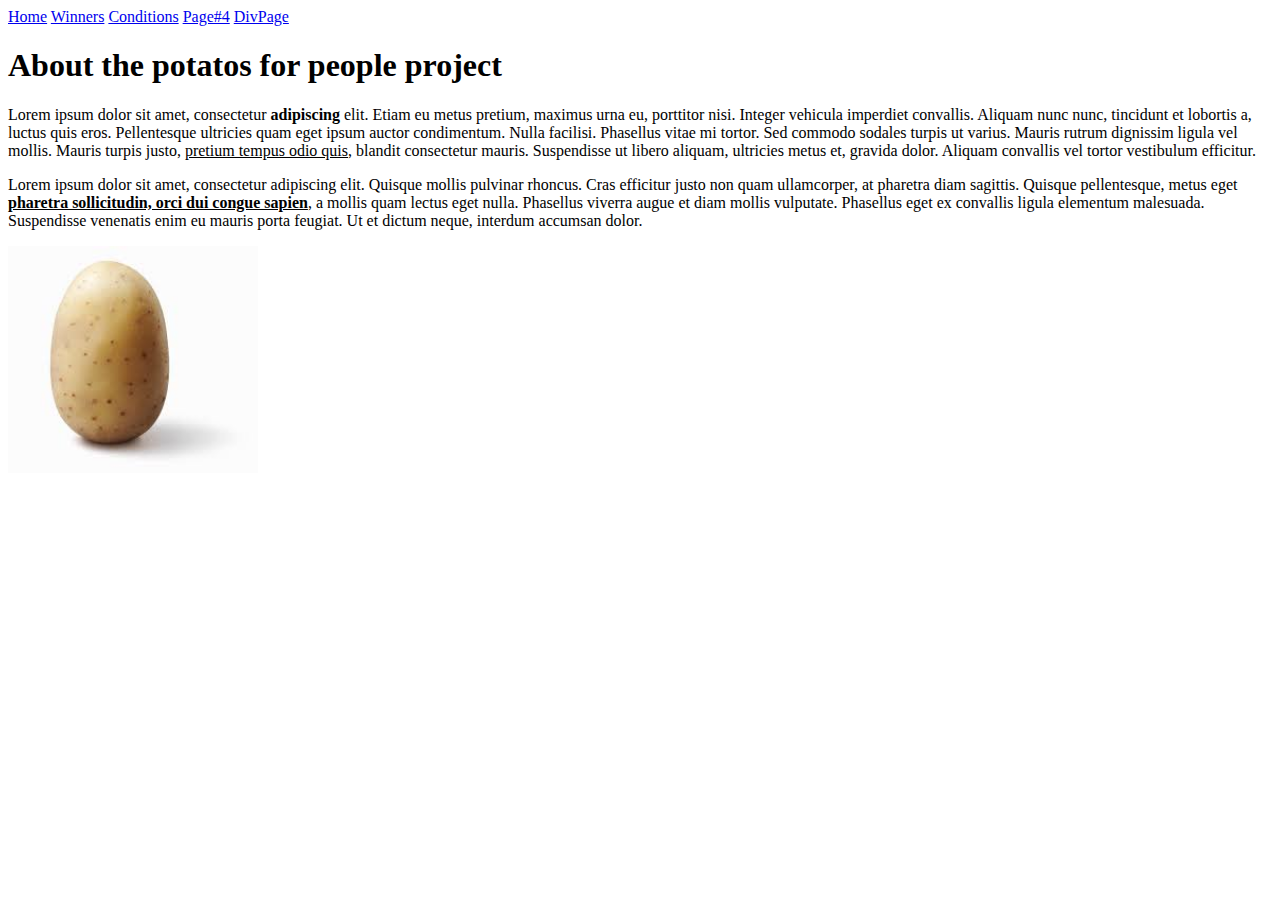
<file: Lab_01/index.html>
<!DOCTYPE html>
<html lang="en">
<head>
    <meta charset="utf-8">
    <title>Home Page</title>
</head>
<body>
    <a href="index.html">Home</a>
    <a href="winners.html">Winners</a>
    <a href="conditions.html">Conditions</a>
    <a href="page4.html">Page#4</a>
    <a href="page5.html">DivPage</a>
    <h1>About the potatos for people project</h1>
    <p>Lorem ipsum dolor sit amet, consectetur <b>adipiscing</b> elit. Etiam eu metus pretium, maximus urna eu, porttitor nisi. Integer vehicula imperdiet convallis. Aliquam nunc nunc, tincidunt et lobortis a, luctus quis eros. Pellentesque ultricies quam eget ipsum auctor condimentum. Nulla facilisi. Phasellus vitae mi tortor. Sed commodo sodales turpis ut varius. Mauris rutrum dignissim ligula vel mollis. Mauris turpis justo, <u>pretium tempus odio quis</u>, blandit consectetur mauris. Suspendisse ut libero aliquam, ultricies metus et, gravida dolor. Aliquam convallis vel tortor vestibulum efficitur.</p>
    <p></p>
    <p>Lorem ipsum dolor sit amet, consectetur adipiscing elit. Quisque mollis pulvinar rhoncus. Cras efficitur justo non quam ullamcorper, at pharetra diam sagittis. Quisque pellentesque, metus eget <b><u>pharetra sollicitudin, orci dui congue sapien</u></b>, a mollis quam lectus eget nulla. Phasellus viverra augue et diam mollis vulputate. Phasellus eget ex convallis ligula elementum malesuada. Suspendisse venenatis enim eu mauris porta feugiat. Ut et dictum neque, interdum accumsan dolor.</p>
<img src="img/potato.jpg" alt="Potato" title="A delicious potato" style="width: 250px">
</body>
</html>
</file>
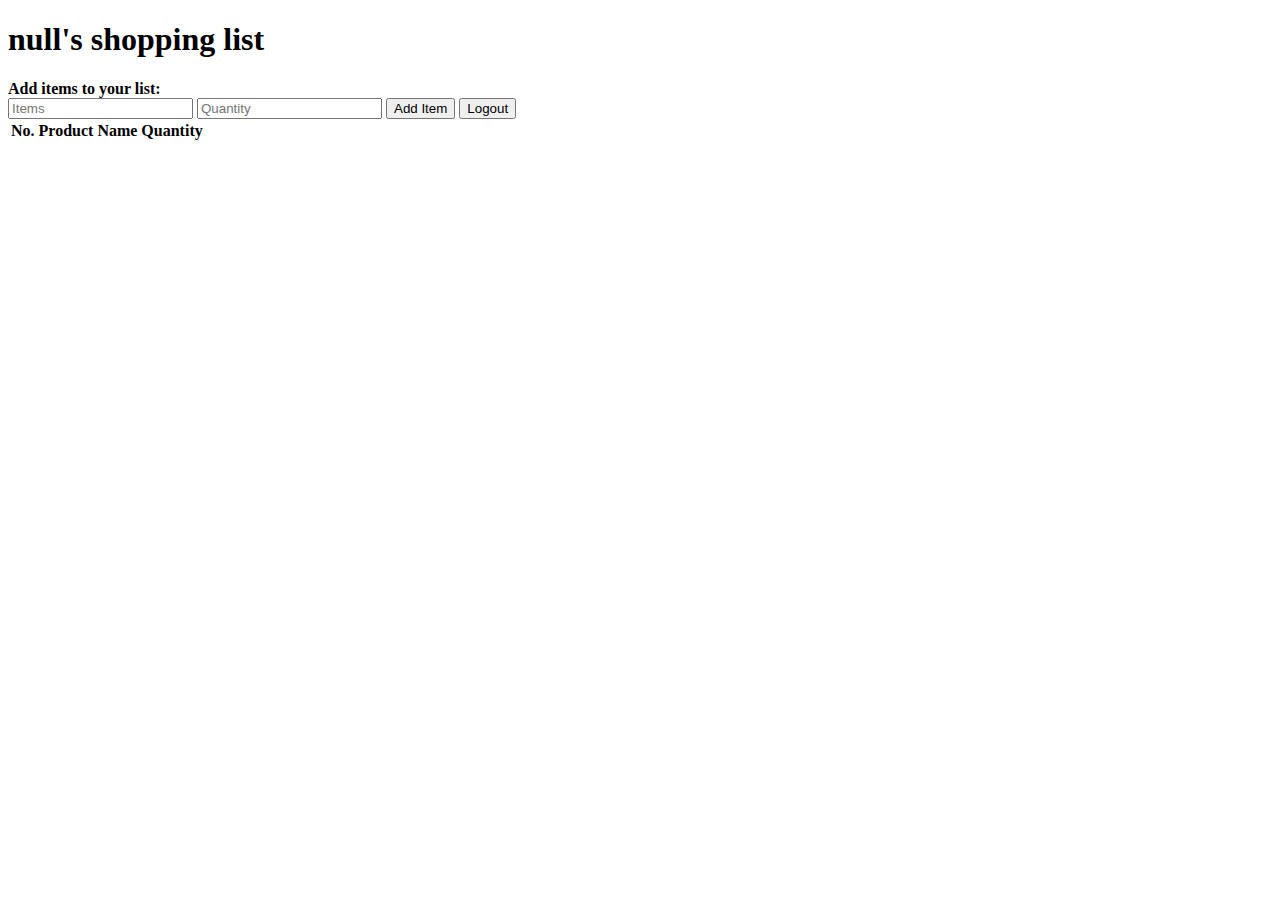
<file: Lab_10/index.html>
<!DOCTYPE html>
<html lang="en">
<head>
<meta charset="utf-8">
<title>Lab10</title>
<script src="script.js" async></script>
</head>
<body onload="getUserName()">
<h1 id="name"></h1>
<form>
    <label for="addItem"><b>Add items to your list:</b></label><br>
    <input type="text" id="addItem" placeholder="Items">
    <input type="number" id="quantity" min="1" placeholder="Quantity">
    <button type="button" id="addItemButton" onclick="addLocalList()"> Add Item </button>
    <button type="button" id="logout" onclick="userLogout()"> Logout </button>
</form>
<table id="table">
    <tr>
        <th>No.</th>
        <th>Product Name</th>
        <th>Quantity</th>
    </tr>
</table>
</body>
</html>
</file>
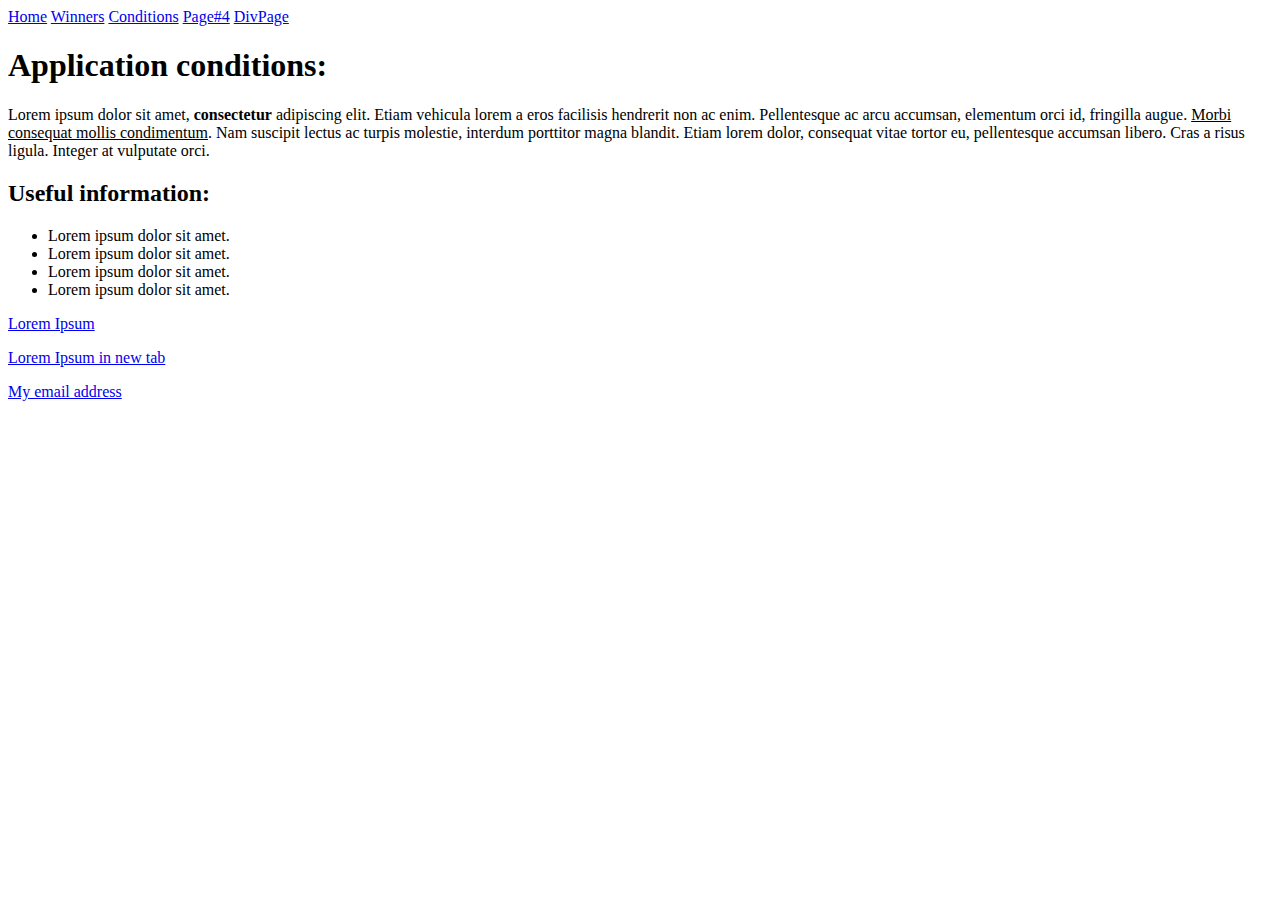
<file: Lab_01/conditions.html>
<!DOCTYPE html>
<html lang="en">
<head>
    <meta charset="utf-8">
    <title>Conditions</title>
</head>
<body>
     <a href="index.html">Home</a>
     <a href="winners.html">Winners</a> 
    <a href="conditions.html">Conditions</a>
    <a href="page4.html">Page#4</a>
    <a href="page5.html">DivPage</a>
     <h1>Application conditions:</h1>
     <p>Lorem ipsum dolor sit amet, <b>consectetur</b> adipiscing elit. Etiam vehicula lorem a eros facilisis hendrerit non ac enim. Pellentesque ac arcu accumsan, elementum orci id, fringilla augue. <u>Morbi consequat mollis condimentum</u>. Nam suscipit lectus ac turpis molestie, interdum porttitor magna blandit. Etiam lorem dolor, consequat vitae tortor eu, pellentesque accumsan libero. Cras a risus ligula. Integer at vulputate orci. </p>
   <h2>Useful information:</h2>
   <ul>
   <li>
       Lorem ipsum dolor sit amet. 
   </li>
    <li>
       Lorem ipsum dolor sit amet. 
   </li>
    <li>
       Lorem ipsum dolor sit amet. 
   </li>
    <li>
       Lorem ipsum dolor sit amet. 
   </li>
   </ul>
   <a href="https://www.lipsum.com/" target="_self">Lorem Ipsum</a>
   <p></p>
    <a href="https://www.lipsum.com/" target="_blank">Lorem Ipsum in new tab</a>
    <p><a href="mailto: baadam@ttu.ee">My email address</a></p>
</body>
</html>
</file>
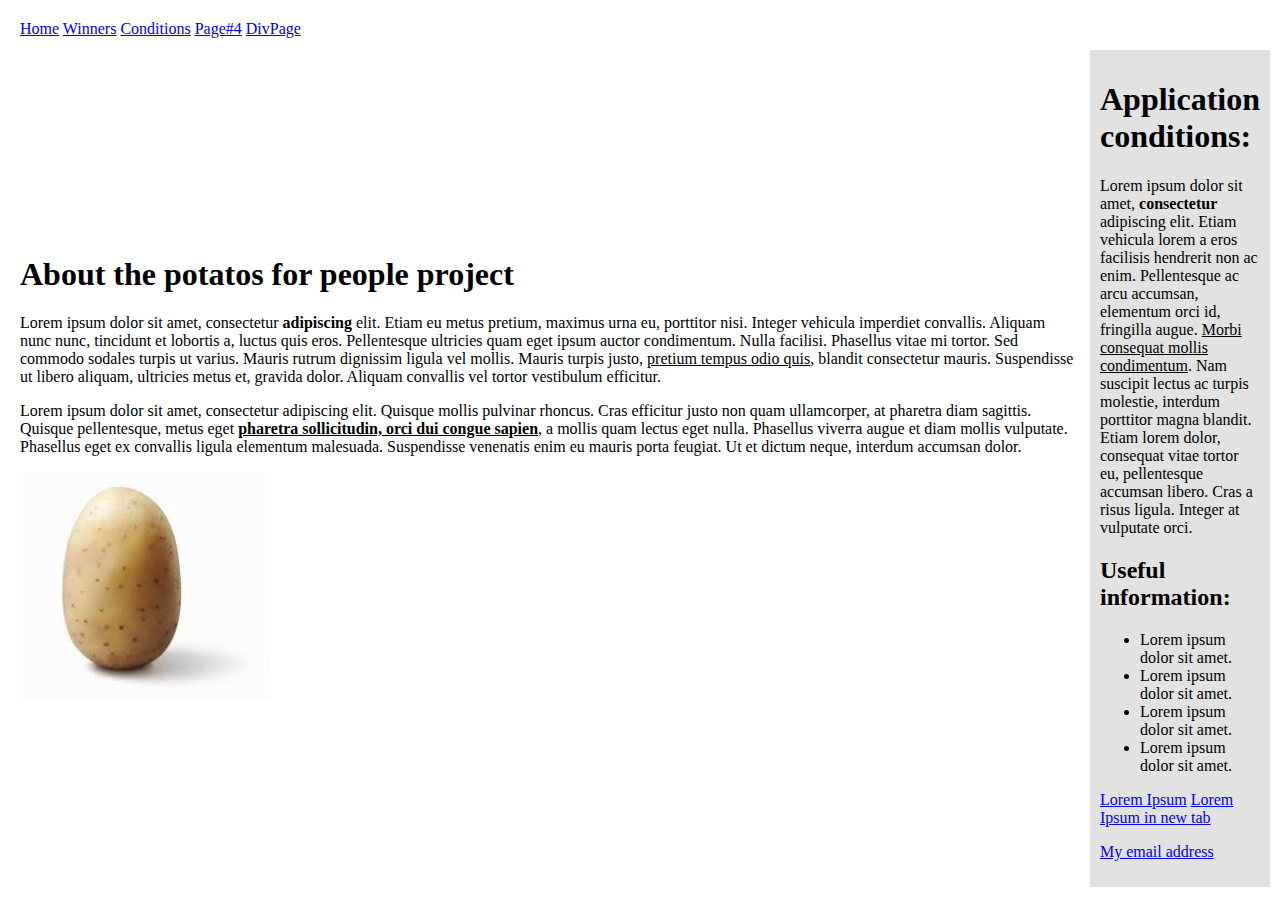
<file: Lab_01/page4.html>
<!DOCTYPE html>
<html lang="en">
    <head>
        <meta charset="utf-8">
         <title>Page#4</title>
    </head>
    <body>
       
        <table style="width:100%" cellspacing="2px" cellpadding="10px" border="0">
            <tr>
             <td style="width:100%">
                 <a href="index.html">Home</a>
                 <a href="winners.html">Winners</a> 
                 <a href="conditions.html">Conditions</a>
                 <a href="page4.html">Page#4</a>
                 <a href="page5.html">DivPage</a>
             </td>
            
            </tr>
           <tr>
             <td style="width:80%">
                  <h1>About the potatos for people project</h1>
                 <p>Lorem ipsum dolor sit amet, consectetur <b>adipiscing</b> elit. Etiam eu metus pretium, maximus urna eu, porttitor nisi. Integer vehicula imperdiet     convallis. Aliquam nunc nunc, tincidunt et lobortis a, luctus quis eros. Pellentesque ultricies quam eget ipsum auctor condimentum. Nulla facilisi. Phasellus vitae mi tortor. Sed commodo sodales turpis ut varius. Mauris rutrum dignissim ligula vel mollis. Mauris turpis justo, <u>pretium tempus odio quis</u>, blandit consectetur mauris. Suspendisse ut libero aliquam, ultricies metus et, gravida dolor. Aliquam convallis vel tortor vestibulum efficitur.</p>
                <p>Lorem ipsum dolor sit amet, consectetur adipiscing elit. Quisque mollis pulvinar rhoncus. Cras efficitur justo non quam ullamcorper, at pharetra diam sagittis. Quisque pellentesque, metus eget <b><u>pharetra sollicitudin, orci dui congue sapien</u></b>, a mollis quam lectus eget nulla. Phasellus viverra augue et diam mollis vulputate. Phasellus eget ex convallis ligula elementum malesuada. Suspendisse venenatis enim eu mauris porta feugiat. Ut et dictum neque, interdum accumsan dolor.</p>
                <img src="img/potato.jpg" alt="Potato" title="A delicious potato" style="width: 250px">
               </td>
               <td style="width:20%" style="min-width:200px" bgcolor="E2E2E2">
                   <h1>Application conditions:</h1>
                 <p>Lorem ipsum dolor sit amet, <b>consectetur</b> adipiscing elit. Etiam vehicula lorem a eros facilisis hendrerit non ac enim. Pellentesque ac arcu accumsan, elementum orci id, fringilla augue. <u>Morbi consequat mollis condimentum</u>. Nam suscipit lectus ac turpis molestie, interdum porttitor magna blandit. Etiam lorem dolor, consequat vitae tortor eu, pellentesque accumsan libero. Cras a risus ligula. Integer at vulputate orci. </p>
                 <h2>Useful information:</h2>
                 <ul>
                 <li>
                        Lorem ipsum dolor sit amet. 
                 </li>
                 <li>
                     Lorem ipsum dolor sit amet. 
                 </li>
                 <li>
                     Lorem ipsum dolor sit amet. 
                 </li>
                 <li>
                     Lorem ipsum dolor sit amet. 
                 </li>
                 </ul>
                 <a href="https://www.lipsum.com/" target="_self">Lorem Ipsum</a>
                 <a href="https://www.lipsum.com/" target="_blank">Lorem Ipsum in new tab</a>
                 <p><a href="mailto: baadam@ttu.ee">My email address</a></p>
               </td>
               </tr>
        </table>
    </body>
</html>
</file>
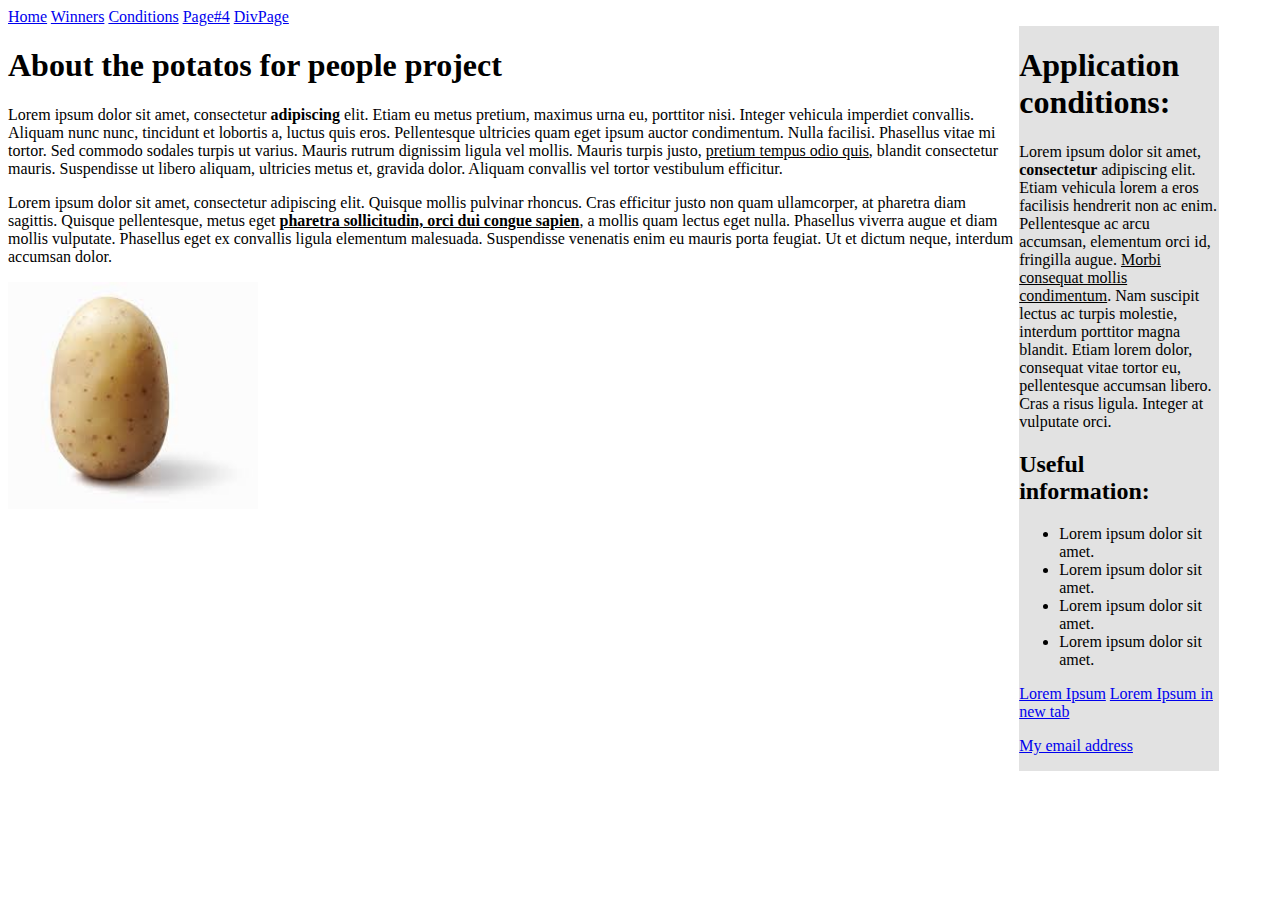
<file: Lab_01/page5.html>
<!DOCTYPE html>
<html lang="en">
<head>
    <meta charset="utf-8">
    <title>Div Page</title>
</head>
<body>
   <div>
       <div>
         <a href="index.html">Home</a>
         <a href="winners.html">Winners</a>
         <a href="conditions.html">Conditions</a>
         <a href="page4.html">Page#4</a>
         <a href="page5.html">DivPage</a>
       </div>
       <div style="display:inline-block; width:80%;">
         <h1>About the potatos for people project</h1>
         <p>Lorem ipsum dolor sit amet, consectetur <b>adipiscing</b> elit. Etiam eu metus pretium, maximus urna eu, porttitor nisi. Integer vehicula imperdiet     convallis. Aliquam nunc nunc, tincidunt et lobortis a, luctus quis eros. Pellentesque ultricies quam eget ipsum auctor condimentum. Nulla facilisi. Phasellus vitae mi tortor. Sed commodo sodales turpis ut varius. Mauris rutrum dignissim ligula vel mollis. Mauris turpis justo, <u>pretium tempus odio quis</u>, blandit consectetur mauris. Suspendisse ut libero aliquam, ultricies metus et, gravida dolor. Aliquam convallis vel tortor vestibulum efficitur.</p>
         <p>Lorem ipsum dolor sit amet, consectetur adipiscing elit. Quisque mollis pulvinar rhoncus. Cras efficitur justo non quam ullamcorper, at pharetra diam sagittis. Quisque pellentesque, metus eget <b><u>pharetra sollicitudin, orci dui congue sapien</u></b>, a mollis quam lectus eget nulla. Phasellus viverra augue et diam mollis vulputate. Phasellus eget ex convallis ligula elementum malesuada. Suspendisse venenatis enim eu mauris porta feugiat. Ut et dictum neque, interdum accumsan dolor.</p>
         <img src="img/potato.jpg" alt="Potato" title="A delicious potato" style="width: 250px"> 
       </div>
       <div style="display:inline-block; width:200px; background-color:#E2E2E2; position: absolute;">
         <h1>Application conditions:</h1>
         <p>Lorem ipsum dolor sit amet, <b>consectetur</b> adipiscing elit. Etiam vehicula lorem a eros facilisis hendrerit non ac enim. Pellentesque ac arcu accumsan, elementum orci id, fringilla augue. <u>Morbi consequat mollis condimentum</u>. Nam suscipit lectus ac turpis molestie, interdum porttitor magna blandit. Etiam lorem dolor, consequat vitae tortor eu, pellentesque accumsan libero. Cras a risus ligula. Integer at vulputate orci. </p>
         <h2>Useful information:</h2>
         <ul>
             <li>
                     Lorem ipsum dolor sit amet. 
             </li>
             <li>
                     Lorem ipsum dolor sit amet. 
             </li>
             <li>
                     Lorem ipsum dolor sit amet. 
             </li>
             <li>
                     Lorem ipsum dolor sit amet. 
             </li>
         </ul>
         <a href="https://www.lipsum.com/" target="_self">Lorem Ipsum</a>
         <a href="https://www.lipsum.com/" target="_blank">Lorem Ipsum in new tab</a>
         <p><a href="mailto: baadam@ttu.ee">My email address</a></p>
       </div>
   </div>
</body>
</html>
</file>
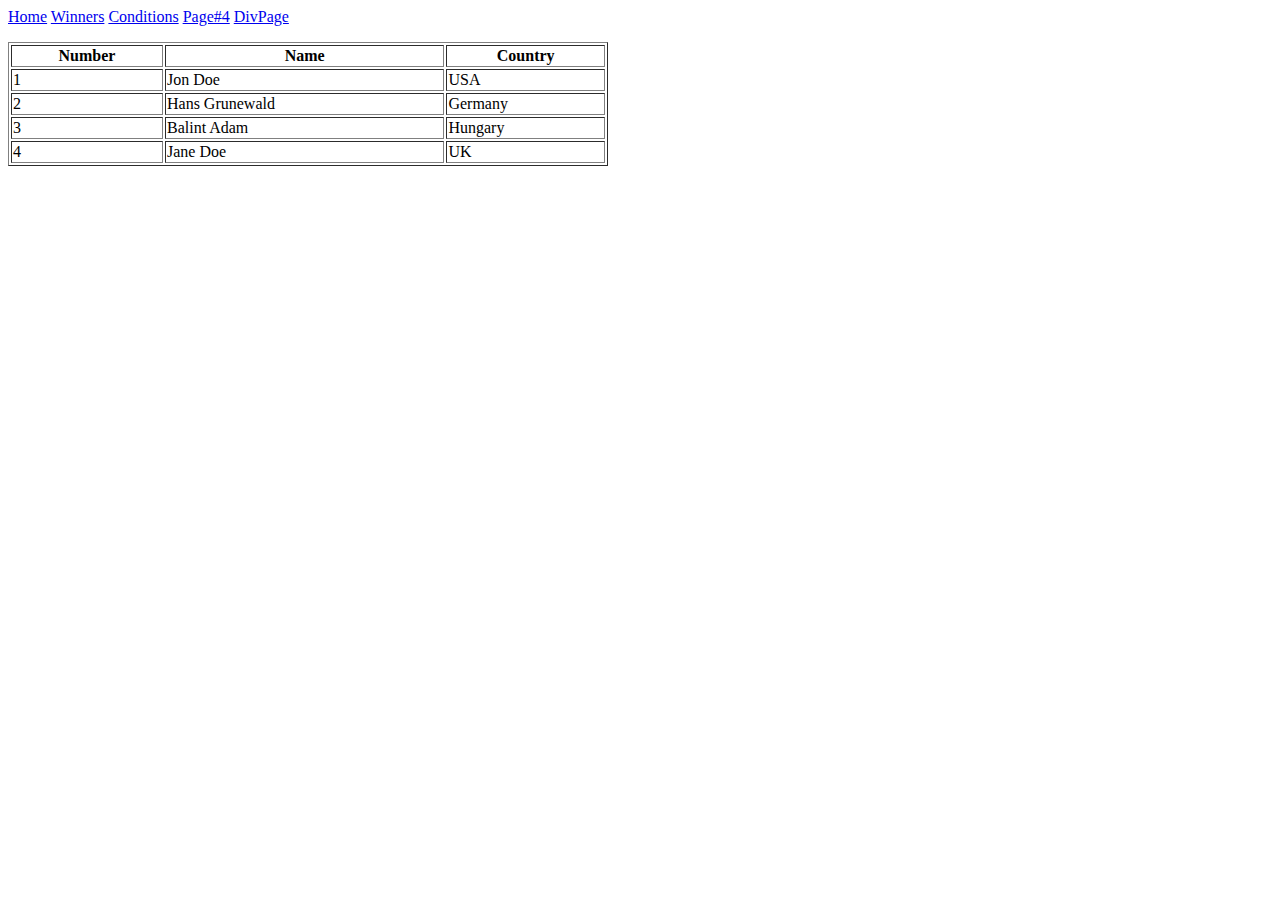
<file: Lab_01/winners.html>
<!DOCTYPE html>
<html lang="en">
<head>
    <meta charset="utf-8">
    <title>Winners</title>
</head>
<body>

    <a href="index.html">Home</a>
    <a href="winners.html">Winners</a>
    <a href="conditions.html">Conditions</a>
    <a href="page4.html">Page#4</a>
    <a href="page5.html">DivPage</a>
    <p></p>
    <table border="1" width="600">
        <tr>
            <th>
                Number
            </th>
            <th>
                Name
            </th>
            <th>
                Country
            </th>
        </tr>
         <tr>
             <td>
                 1
             </td>
             <td>
                 Jon Doe
             </td>
             <td>
                 USA
             </td>
        </tr>
         <tr>
             <td>
                 2
             </td>
             <td>
                 Hans Grunewald
             </td>
             <td>
                 Germany
             </td>
        </tr>
         <tr>
             <td>
                 3
             </td>
             <td>
                 Balint Adam
             </td>
             <td>
                 Hungary
             </td>
        </tr>
        <tr>
            <td>
                4
             </td>
             <td>
                 Jane Doe
             </td>
             <td>
                 UK
             </td>
        </tr>
    </table>

</body>
</html>
</file>
